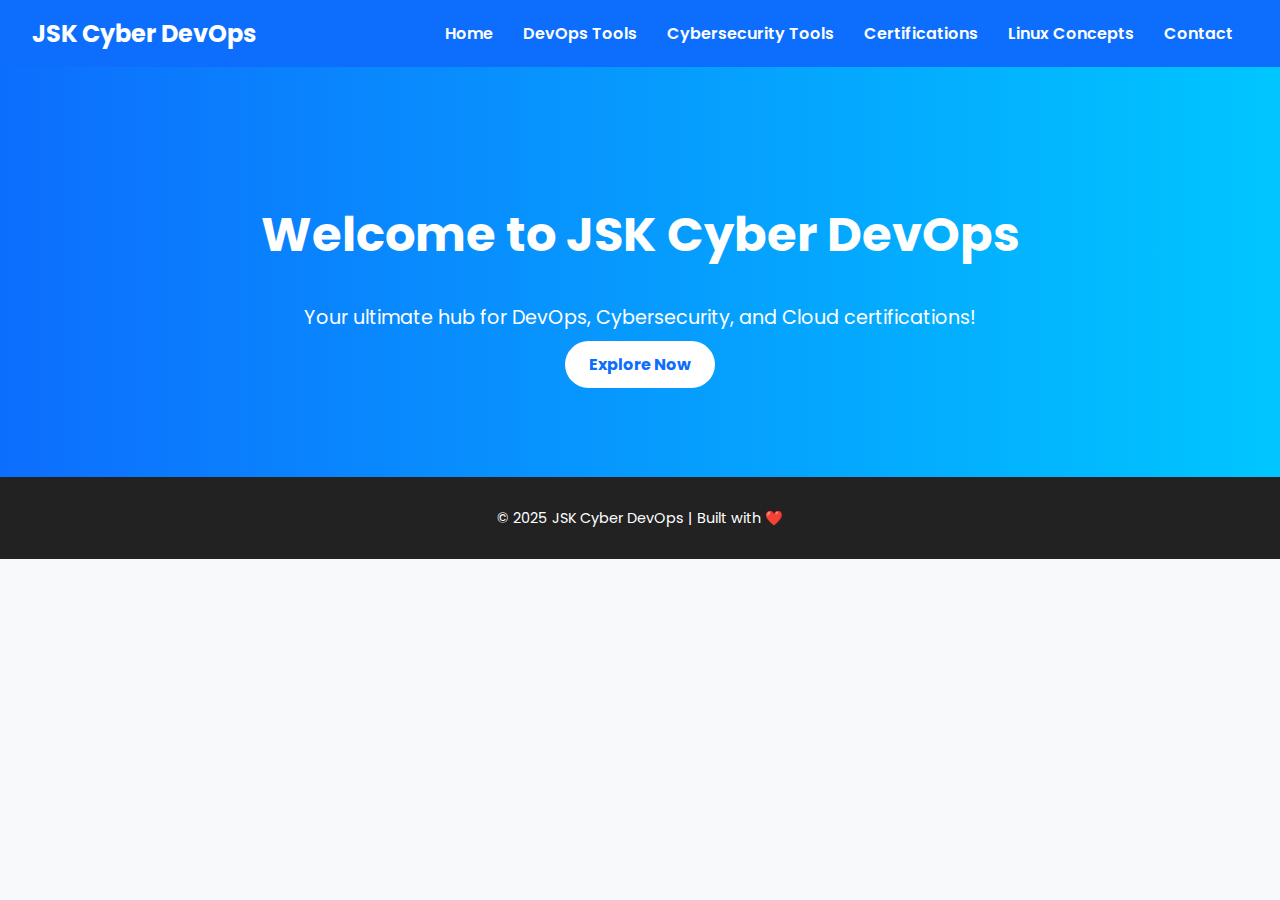
<file: index.html>
<!DOCTYPE html>
<html lang="en">
<head>
  <meta charset="UTF-8">
  <meta name="viewport" content="width=device-width, initial-scale=1">
  <title>JSK Cyber DevOps</title>
  <link rel="stylesheet" href="assets/css/style.css">
  <link href="https://fonts.googleapis.com/css2?family=Poppins:wght@400;600&display=swap" rel="stylesheet">
</head>
<body>
  <header>
    <div class="logo">JSK Cyber DevOps</div>
    <nav>
      <ul>
        <li><a href="index.html">Home</a></li>
        <li><a href="devops.html">DevOps Tools</a></li>
        <li><a href="cybersecurity.html">Cybersecurity Tools</a></li>
        <li><a href="certifications.html">Certifications</a></li>
        <li><a href="linux.html">Linux Concepts</a></li>
        <li><a href="contact.html">Contact</a></li>
      </ul>
    </nav>
  </header>

  <section class="hero">
    <h1>Welcome to JSK Cyber DevOps</h1>
    <p>Your ultimate hub for DevOps, Cybersecurity, and Cloud certifications!</p>
    <a href="devops.html" class="btn">Explore Now</a>
  </section>

  <footer>
    <p>&copy; 2025 JSK Cyber DevOps | Built with ❤️</p>
  </footer>
</body>
</html>
</file>
<file: assets/css/style.css>
body {
  margin: 0;
  font-family: 'Poppins', sans-serif;
  background-color: #f8f9fa;
}

header {
  background: #0d6efd;
  padding: 1rem 2rem;
  display: flex;
  justify-content: space-between;
  align-items: center;
  color: white;
}

header .logo {
  font-size: 1.5rem;
  font-weight: bold;
}

nav ul {
  list-style: none;
  margin: 0;
  padding: 0;
  display: flex;
}

nav ul li {
  margin: 0 15px;
}

nav ul li a {
  color: white;
  text-decoration: none;
  font-weight: 600;
}

.hero {
  text-align: center;
  padding: 100px 20px;
  background: linear-gradient(to right, #0d6efd, #00c6ff);
  color: white;
}

.hero h1 {
  font-size: 3rem;
}

.hero p {
  font-size: 1.2rem;
  margin-bottom: 20px;
}

.btn {
  background: white;
  color: #0d6efd;
  padding: 12px 24px;
  text-decoration: none;
  border-radius: 25px;
  font-weight: bold;
  transition: 0.3s;
}

.btn:hover {
  background: #0d6efd;
  color: white;
  border: 2px solid white;
}

footer {
  background: #222;
  color: white;
  text-align: center;
  padding: 1rem;
  font-size: 0.9rem;
}

@media (max-width: 768px) {
  nav ul {
    flex-direction: column;
    align-items: center;
  }

  nav ul li {
    margin: 10px 0;
  }
}

.page-banner {
  text-align: center;
  background: #0d6efd;
  color: white;
  padding: 50px 20px;
}

.cards-container {
  display: grid;
  grid-template-columns: repeat(auto-fit, minmax(250px, 1fr));
  gap: 20px;
  padding: 40px;
}

.card {
  background: white;
  border-radius: 10px;
  box-shadow: 0px 4px 8px rgba(0,0,0,0.1);
  text-align: center;
  padding: 20px;
  transition: 0.3s;
}

.card img {
  width: 80px;
  height: 80px;
  object-fit: contain;
  margin-bottom: 15px;
}

.card h2 {
  font-size: 1.5rem;
  color: #0d6efd;
}

.card p {
  color: #555;
  font-size: 0.95rem;
}

.card:hover {
  transform: translateY(-10px);
  box-shadow: 0px 8px 16px rgba(0,0,0,0.2);
}
</file>
